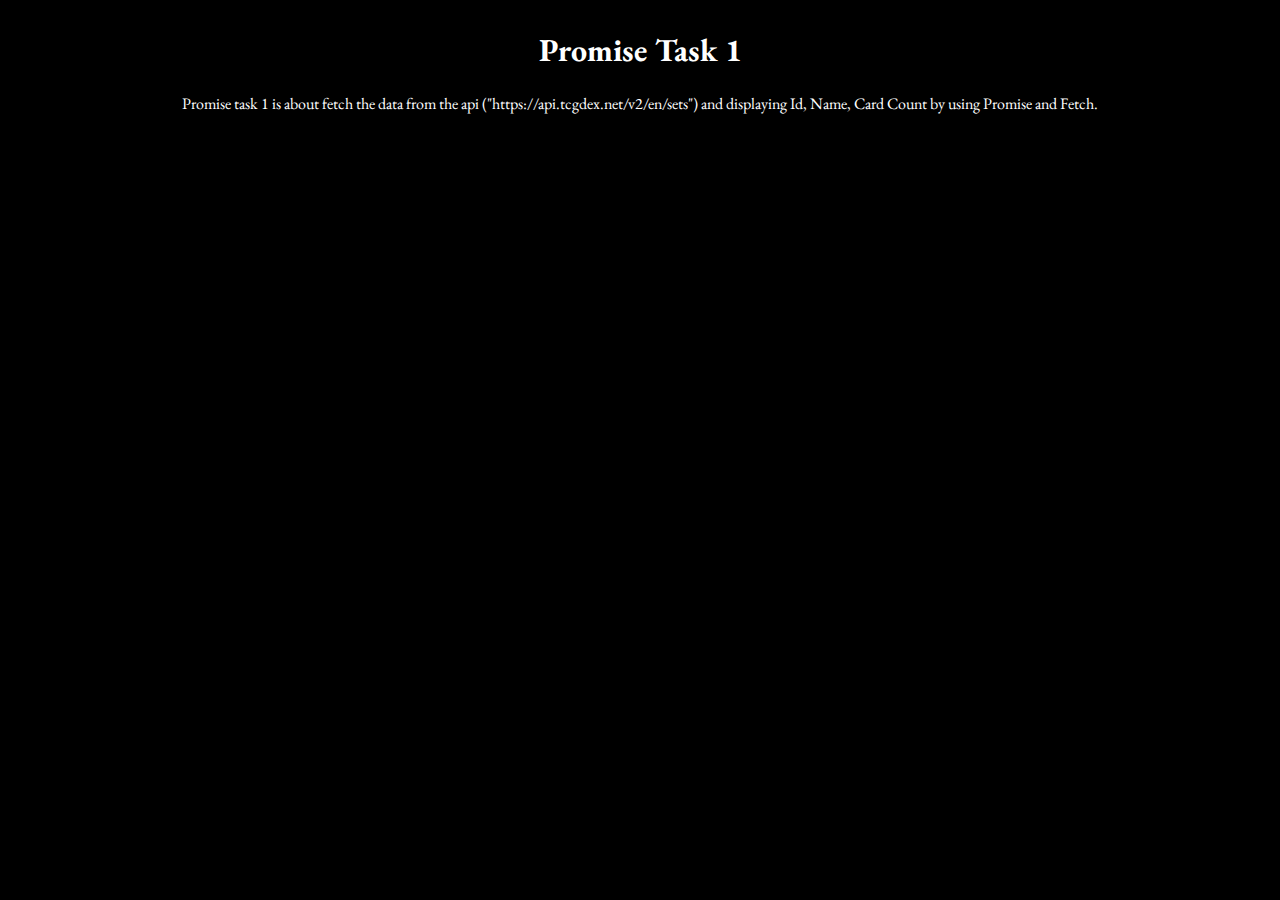
<file: cardcount/index.html>
<!DOCTYPE html>
<html lang="en">

<head>
    <meta charset="UTF-8" />
    <meta name="viewport" content="width=device-width, initial-scale=1.0" />
    <title>Promise Task 1</title>
    <link rel="stylesheet" href="style.css" />
    <link href="https://cdn.jsdelivr.net/npm/bootstrap@5.3.2/dist/css/bootstrap.min.css" rel="stylesheet"
        integrity="sha384-T3c6CoIi6uLrA9TneNEoa7RxnatzjcDSCmG1MXxSR1GAsXEV/Dwwykc2MPK8M2HN" crossorigin="anonymous" />
</head>

<body>
    <div class="heading">
        <h1 class="title">Promise Task 1</h1>
        <p id="description">
            Promise task 1 is about fetch the data from the api ("https://api.tcgdex.net/v2/en/sets") and displaying Id,
            Name, Card Count by using Promise and Fetch.
        </p>
    </div>
    <div class="data-values"></div>
    <script src="script.js"></script>
    <script src="https://cdn.jsdelivr.net/npm/@popperjs/core@2.11.8/dist/umd/popper.min.js"
        integrity="sha384-I7E8VVD/ismYTF4hNIPjVp/Zjvgyol6VFvRkX/vR+Vc4jQkC+hVqc2pM8ODewa9r"
        crossorigin="anonymous"></script>
    <script src="https://cdn.jsdelivr.net/npm/bootstrap@5.3.2/dist/js/bootstrap.min.js"
        integrity="sha384-BBtl+eGJRgqQAUMxJ7pMwbEyER4l1g+O15P+16Ep7Q9Q+zqX6gSbd85u4mG4QzX+"
        crossorigin="anonymous"></script>
</body>

</html>
</file>
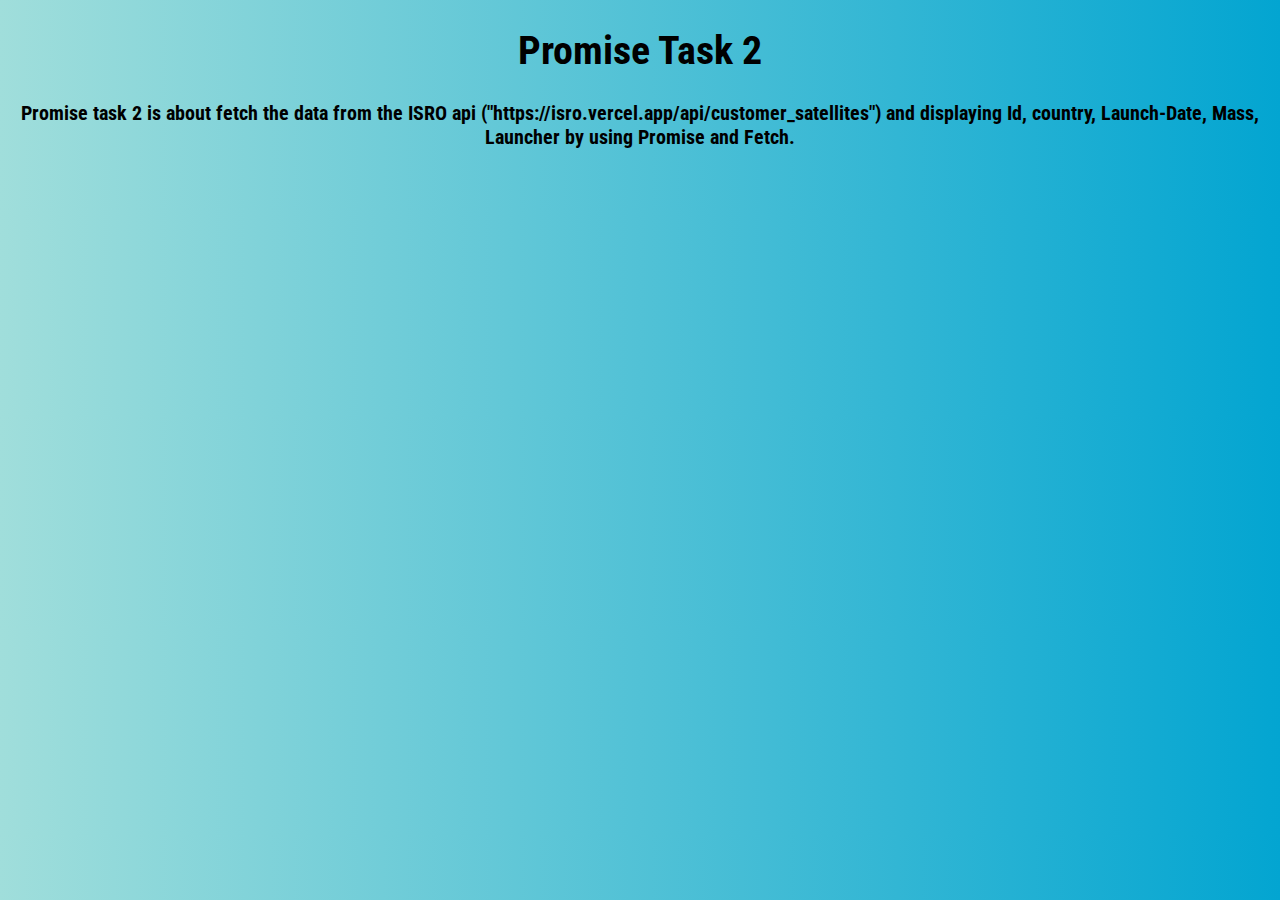
<file: isro/index.html>
<!DOCTYPE html>
<html lang="en">

<head>
    <meta charset="UTF-8">
    <meta name="viewport" content="width=device-width, initial-scale=1.0">
    <title>Promise Task 2</title>
    <link rel="stylesheet" href="style.css" />
    <link href="https://cdn.jsdelivr.net/npm/bootstrap@5.3.2/dist/css/bootstrap.min.css" rel="stylesheet"
        integrity="sha384-T3c6CoIi6uLrA9TneNEoa7RxnatzjcDSCmG1MXxSR1GAsXEV/Dwwykc2MPK8M2HN" crossorigin="anonymous" />
</head>

<body>
    <div class="heading">
        <h1 class="title">Promise Task 2</h1>
        <p id="description">
            Promise task 2 is about fetch the data from the ISRO api ("https://isro.vercel.app/api/customer_satellites")
            and displaying Id, country, Launch-Date, Mass, Launcher by using Promise and Fetch.
        </p>
    </div>
    <div class="satelite">

    </div>
    <script src="script.js"></script>
    <script src="https://cdn.jsdelivr.net/npm/@popperjs/core@2.11.8/dist/umd/popper.min.js"
        integrity="sha384-I7E8VVD/ismYTF4hNIPjVp/Zjvgyol6VFvRkX/vR+Vc4jQkC+hVqc2pM8ODewa9r"
        crossorigin="anonymous"></script>
    <script src="https://cdn.jsdelivr.net/npm/bootstrap@5.3.2/dist/js/bootstrap.min.js"
        integrity="sha384-BBtl+eGJRgqQAUMxJ7pMwbEyER4l1g+O15P+16Ep7Q9Q+zqX6gSbd85u4mG4QzX+"
        crossorigin="anonymous"></script>
</body>

</html>
</file>
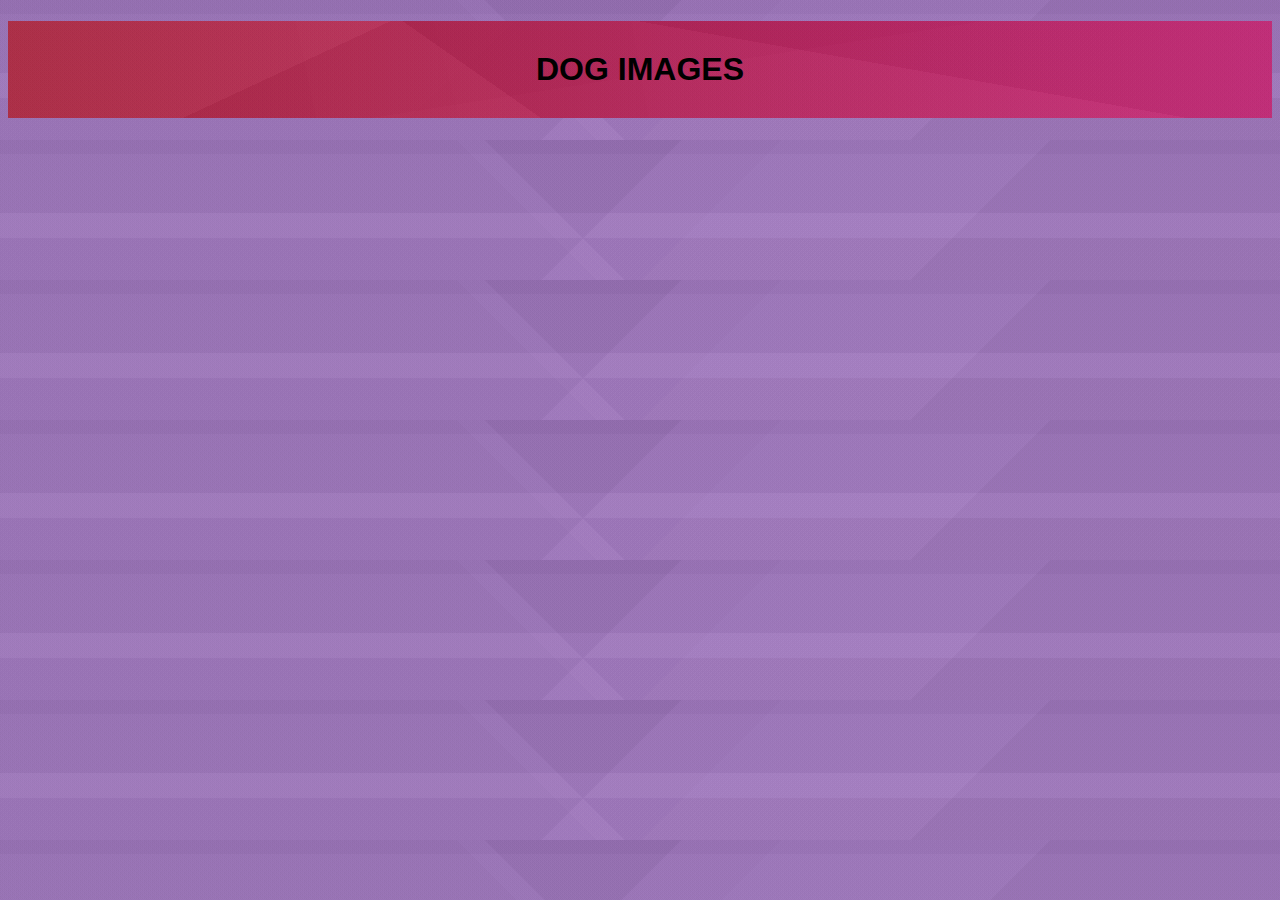
<file: promise/index.html>
<!DOCTYPE html>
<html lang="en">
  <head>
    <meta charset="UTF-8" />
    <meta http-equiv="X-UA-Compatible" content="IE=edge" />
    <meta name="viewport" content="width=device-width, initial-scale=1.0" />
    <title>Promise Task 3 of 3 - DOG IMAGES</title>
    <link
      rel="shortcut icon"
      href="https://cdn-icons-png.flaticon.com/128/1998/1998627.png"
      type="image/x-icon"
    />
    <link
      rel="stylesheet"
      href="https://cdn.jsdelivr.net/npm/bootstrap@4.6.2/dist/css/bootstrap.min.css"
      integrity="sha384-xOolHFLEh07PJGoPkLv1IbcEPTNtaed2xpHsD9ESMhqIYd0nLMwNLD69Npy4HI+N"
      crossorigin="anonymous"
    />
    <link rel="stylesheet" href="style.css" />
  </head>
  <body>
    <header>
      <h1>DOG IMAGES</h1>
    </header>
    <script
      src="https://cdn.jsdelivr.net/npm/@popperjs/core@2.11.8/dist/umd/popper.min.js"
      integrity="sha384-I7E8VVD/ismYTF4hNIPjVp/Zjvgyol6VFvRkX/vR+Vc4jQkC+hVqc2pM8ODewa9r"
      crossorigin="anonymous"
    ></script>
    <script
      src="https://cdn.jsdelivr.net/npm/bootstrap@5.3.2/dist/js/bootstrap.min.js"
      integrity="sha384-BBtl+eGJRgqQAUMxJ7pMwbEyER4l1g+O15P+16Ep7Q9Q+zqX6gSbd85u4mG4QzX+"
      crossorigin="anonymous"
    ></script>

    <script src="script.js"></script>
  </body>
</html>
</file>
<file: cardcount/style.css>
@import url("https://fonts.googleapis.com/css2?family=Caveat:wght@500&family=EB+Garamond:ital,wght@1,600&family=Hedvig+Letters+Serif:opsz@12..24&display=swap");

body {
    display: flex;
    flex-wrap: wrap;
    background-color: black !important;
    color: white !important;
    font-family: "EB Garamond", serif !important;
}

.heading {
    width: 100%;
    text-align: center;
}

.data-values {
    display: flex;
    flex-wrap: wrap;
}

.card {
    padding: 10px;
    margin: 12px;
    background-image: repeating-linear-gradient(135deg,
            hsla(210, 79%, 75%, 0.05) 0px,
            hsla(210, 79%, 75%, 0.05) 1px,
            transparent 1px,
            transparent 11px,
            hsla(210, 79%, 75%, 0.05) 11px,
            hsla(210, 79%, 75%, 0.05) 12px,
            transparent 12px,
            transparent 32px),
        repeating-linear-gradient(45deg,
            hsla(210, 79%, 75%, 0.05) 0px,
            hsla(210, 79%, 75%, 0.05) 1px,
            transparent 1px,
            transparent 11px,
            hsla(210, 79%, 75%, 0.05) 11px,
            hsla(210, 79%, 75%, 0.05) 12px,
            transparent 12px,
            transparent 32px),
        repeating-linear-gradient(90deg,
            hsla(210, 79%, 75%, 0.05) 0px,
            hsla(210, 79%, 75%, 0.05) 1px,
            transparent 1px,
            transparent 11px,
            hsla(210, 79%, 75%, 0.05) 11px,
            hsla(210, 79%, 75%, 0.05) 12px,
            transparent 12px,
            transparent 32px),
        repeating-linear-gradient(0deg,
            hsla(210, 79%, 75%, 0.05) 0px,
            hsla(210, 79%, 75%, 0.05) 1px,
            transparent 1px,
            transparent 11px,
            hsla(210, 79%, 75%, 0.05) 11px,
            hsla(210, 79%, 75%, 0.05) 12px,
            transparent 12px,
            transparent 32px),
        linear-gradient(90deg, rgb(83, 220, 200), rgb(58, 78, 174));
}

.card-img-top {
    width: 100px;
    height: 150px;
    border: 2px solid black;
}

.card:hover {
    cursor: pointer;
    background-color: red;
}
</file>
<file: isro/style.css>
@import url('https://fonts.googleapis.com/css2?family=Caveat:wght@500&family=EB+Garamond:ital,wght@1,600&family=Hedvig+Letters+Serif:opsz@12..24&family=Roboto+Condensed&display=swap');

body {
    background-image: linear-gradient(90deg, rgb(160, 222, 219), rgb(3, 165, 209));
    font-family: 'Roboto Condensed', sans-serif !important;
}

.heading {
    text-align: center;
    font-size: 20px;
    font-weight: bolder;
}

.satelite {
    display: flex;
    flex-wrap: wrap;
    margin: 20px;
    padding: 10px;
    row-gap: 10px;
    justify-content: space-around;
}

.card {
    background-image: linear-gradient(3deg, rgb(249, 144, 110), rgb(225, 14, 225));
    color: aliceblue !important;
}

.card :hover {
    cursor: pointer;
}
</file>
<file: promise/style.css>
body{
    background-image: linear-gradient(0deg, rgba(243, 243, 243, 0.05) 0%, rgba(243, 243, 243, 0.05) 90%,rgba(162, 162, 162, 0.05) 90%, rgba(162, 162, 162, 0.05) 100%),linear-gradient(45deg, rgba(218, 218, 218, 0.03) 0%, rgba(218, 218, 218, 0.03) 44%,rgba(12, 12, 12, 0.03) 44%, rgba(12, 12, 12, 0.03) 100%),linear-gradient(135deg, rgba(50, 50, 50, 0.07) 0%, rgba(50, 50, 50, 0.07) 48%,rgba(149, 149, 149, 0.07) 48%, rgba(149, 149, 149, 0.07) 100%),linear-gradient(0deg, rgba(158, 158, 158, 0.1) 0%, rgba(158, 158, 158, 0.1) 48%,rgba(77, 77, 77, 0.1) 48%, rgba(77, 77, 77, 0.1) 100%),linear-gradient(135deg, rgba(184, 184, 184, 0.04) 0%, rgba(184, 184, 184, 0.04) 74%,rgba(20, 20, 20, 0.04) 74%, rgba(20, 20, 20, 0.04) 100%),linear-gradient(45deg, rgba(119, 119, 119, 0.04) 0%, rgba(119, 119, 119, 0.04) 42%,rgba(194, 194, 194, 0.04) 42%, rgba(194, 194, 194, 0.04) 100%),linear-gradient(135deg, rgba(14, 14, 14, 0.04) 0%, rgba(14, 14, 14, 0.04) 55%,rgba(84, 84, 84, 0.04) 55%, rgba(84, 84, 84, 0.04) 100%),linear-gradient(0deg, rgba(4, 4, 4, 0.1) 0%, rgba(4, 4, 4, 0.1) 30%,rgba(95, 95, 95, 0.1) 30%, rgba(95, 95, 95, 0.1) 100%),linear-gradient(135deg, rgba(83, 83, 83, 0.05) 0%, rgba(83, 83, 83, 0.05) 47%,rgba(80, 80, 80, 0.05) 47%, rgba(80, 80, 80, 0.05) 100%),linear-gradient(90deg, hsl(274,69%,68%),hsl(274,69%,68%));
}
.dog{
    padding: 10px;
}
.row{
    padding: 50px;
    margin: 20px;
}
img{
    width: 200px;
    height: 200px;
}
button{
    color: black !important;
    background-image: linear-gradient(0deg, rgba(243, 243, 243, 0.05) 0%, rgba(243, 243, 243, 0.05) 90%,rgba(162, 162, 162, 0.05) 90%, rgba(162, 162, 162, 0.05) 100%),linear-gradient(45deg, rgba(218, 218, 218, 0.03) 0%, rgba(218, 218, 218, 0.03) 44%,rgba(12, 12, 12, 0.03) 44%, rgba(12, 12, 12, 0.03) 100%),linear-gradient(135deg, rgba(50, 50, 50, 0.07) 0%, rgba(50, 50, 50, 0.07) 48%,rgba(149, 149, 149, 0.07) 48%, rgba(149, 149, 149, 0.07) 100%),linear-gradient(0deg, rgba(158, 158, 158, 0.1) 0%, rgba(158, 158, 158, 0.1) 48%,rgba(77, 77, 77, 0.1) 48%, rgba(77, 77, 77, 0.1) 100%),linear-gradient(135deg, rgba(184, 184, 184, 0.04) 0%, rgba(184, 184, 184, 0.04) 74%,rgba(20, 20, 20, 0.04) 74%, rgba(20, 20, 20, 0.04) 100%),linear-gradient(45deg, rgba(119, 119, 119, 0.04) 0%, rgba(119, 119, 119, 0.04) 42%,rgba(194, 194, 194, 0.04) 42%, rgba(194, 194, 194, 0.04) 100%),linear-gradient(135deg, rgba(14, 14, 14, 0.04) 0%, rgba(14, 14, 14, 0.04) 55%,rgba(84, 84, 84, 0.04) 55%, rgba(84, 84, 84, 0.04) 100%),linear-gradient(0deg, rgba(4, 4, 4, 0.1) 0%, rgba(4, 4, 4, 0.1) 30%,rgba(95, 95, 95, 0.1) 30%, rgba(95, 95, 95, 0.1) 100%),linear-gradient(135deg, rgba(83, 83, 83, 0.05) 0%, rgba(83, 83, 83, 0.05) 47%,rgba(80, 80, 80, 0.05) 47%, rgba(80, 80, 80, 0.05) 100%),linear-gradient(90deg, hsl(274,69%,68%),hsl(274,69%,68%));
    text-align: center;
    margin: 30px;
    border-color: black !important;

}
.design{
    padding: 50px;
    background-image: linear-gradient(351deg, rgba(68, 68, 68, 0.04) 0%, rgba(68, 68, 68, 0.04) 48%,rgba(20, 20, 20, 0.04) 48%, rgba(20, 20, 20, 0.04) 100%),linear-gradient(155deg, rgba(201, 201, 201, 0.04) 0%, rgba(201, 201, 201, 0.04) 26%,rgba(4, 4, 4, 0.04) 26%, rgba(4, 4, 4, 0.04) 100%),linear-gradient(258deg, rgba(66, 66, 66, 0.04) 0%, rgba(66, 66, 66, 0.04) 76%,rgba(33, 33, 33, 0.04) 76%, rgba(33, 33, 33, 0.04) 100%),linear-gradient(138deg, rgba(207, 207, 207, 0.04) 0%, rgba(207, 207, 207, 0.04) 37%,rgba(196, 196, 196, 0.04) 37%, rgba(196, 196, 196, 0.04) 100%),linear-gradient(80deg, rgba(146, 146, 146, 0.04) 0%, rgba(146, 146, 146, 0.04) 50%,rgba(169, 169, 169, 0.04) 50%, rgba(169, 169, 169, 0.04) 100%),linear-gradient(35deg, rgba(250, 250, 250, 0.04) 0%, rgba(250, 250, 250, 0.04) 38%,rgba(11, 11, 11, 0.04) 38%, rgba(11, 11, 11, 0.04) 100%),linear-gradient(344deg, rgba(224, 224, 224, 0.04) 0%, rgba(224, 224, 224, 0.04) 25%,rgba(220, 220, 220, 0.04) 25%, rgba(220, 220, 220, 0.04) 100%),linear-gradient(190deg, rgba(21, 21, 21, 0.04) 0%, rgba(21, 21, 21, 0.04) 35%,rgba(248, 248, 248, 0.04) 35%, rgba(248, 248, 248, 0.04) 100%),linear-gradient(75deg, rgba(105, 105, 105, 0.04) 0%, rgba(105, 105, 105, 0.04) 35%,rgba(127, 127, 127, 0.04) 35%, rgba(127, 127, 127, 0.04) 100%),linear-gradient(90deg, rgb(179, 1, 36),rgb(233, 25, 130));



}
h1{
    text-align: center;
    background-image: linear-gradient(351deg, rgba(68, 68, 68, 0.04) 0%, rgba(68, 68, 68, 0.04) 48%,rgba(20, 20, 20, 0.04) 48%, rgba(20, 20, 20, 0.04) 100%),linear-gradient(155deg, rgba(201, 201, 201, 0.04) 0%, rgba(201, 201, 201, 0.04) 26%,rgba(4, 4, 4, 0.04) 26%, rgba(4, 4, 4, 0.04) 100%),linear-gradient(258deg, rgba(66, 66, 66, 0.04) 0%, rgba(66, 66, 66, 0.04) 76%,rgba(33, 33, 33, 0.04) 76%, rgba(33, 33, 33, 0.04) 100%),linear-gradient(138deg, rgba(207, 207, 207, 0.04) 0%, rgba(207, 207, 207, 0.04) 37%,rgba(196, 196, 196, 0.04) 37%, rgba(196, 196, 196, 0.04) 100%),linear-gradient(80deg, rgba(146, 146, 146, 0.04) 0%, rgba(146, 146, 146, 0.04) 50%,rgba(169, 169, 169, 0.04) 50%, rgba(169, 169, 169, 0.04) 100%),linear-gradient(35deg, rgba(250, 250, 250, 0.04) 0%, rgba(250, 250, 250, 0.04) 38%,rgba(11, 11, 11, 0.04) 38%, rgba(11, 11, 11, 0.04) 100%),linear-gradient(344deg, rgba(224, 224, 224, 0.04) 0%, rgba(224, 224, 224, 0.04) 25%,rgba(220, 220, 220, 0.04) 25%, rgba(220, 220, 220, 0.04) 100%),linear-gradient(190deg, rgba(21, 21, 21, 0.04) 0%, rgba(21, 21, 21, 0.04) 35%,rgba(248, 248, 248, 0.04) 35%, rgba(248, 248, 248, 0.04) 100%),linear-gradient(75deg, rgba(105, 105, 105, 0.04) 0%, rgba(105, 105, 105, 0.04) 35%,rgba(127, 127, 127, 0.04) 35%, rgba(127, 127, 127, 0.04) 100%),linear-gradient(90deg, rgb(179, 1, 36),rgb(233, 25, 130));
    font-family: 'Saira Condensed', sans-serif;
    padding: 30px;

}
</file>
